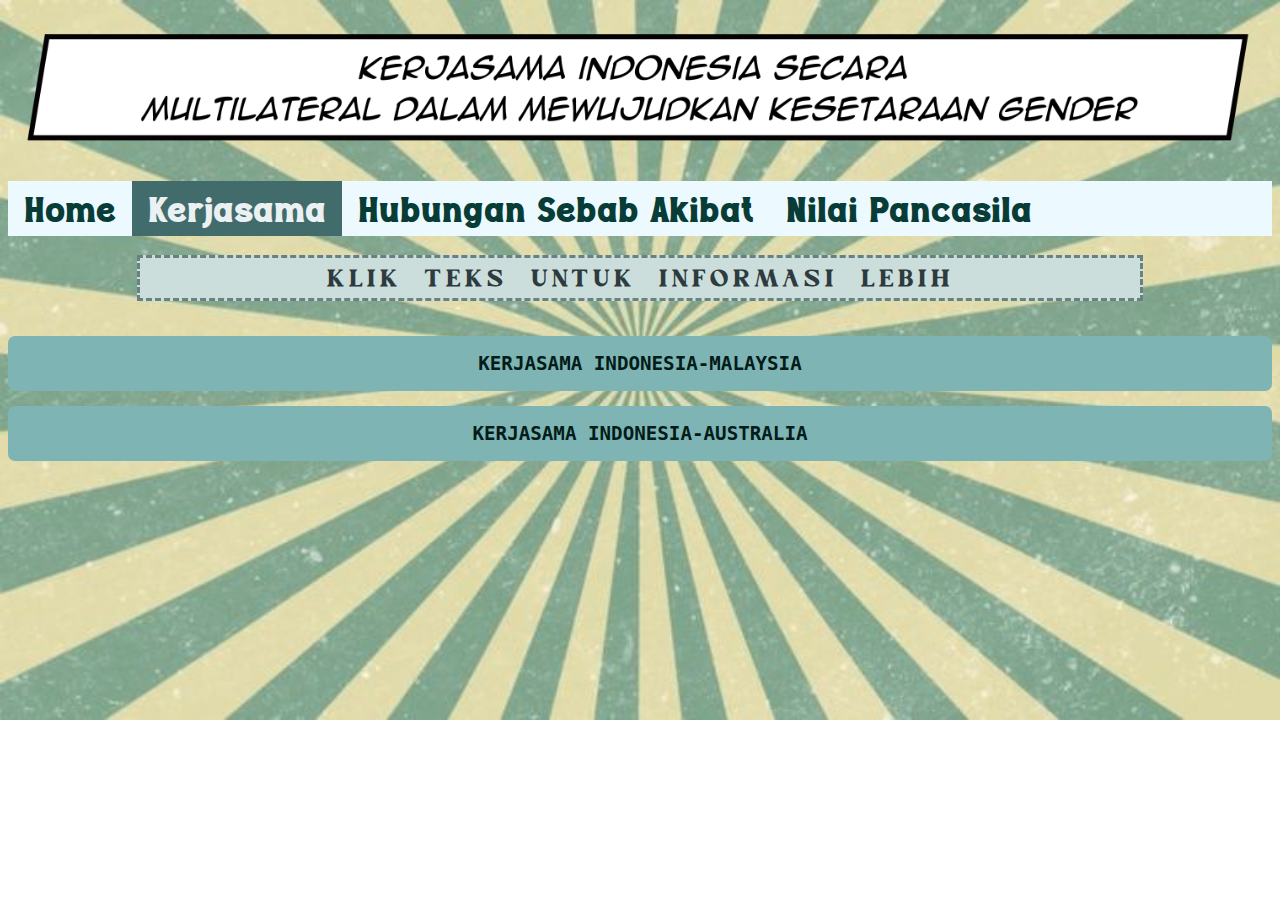
<file: kb.html>
<!DOCTYPE html>
<html>

<head>
    <title>Kerjasama Indonesia Secara Multilateral Dalam Mewujudkan Kesetaraan Gender</title>
    <link rel="stylesheet" href="kb.css">
    <center><img class="header" src="header (1).png"
            alt="Header Kerjasama Indonesia dalam Mewujudkan Kesetaraan Gender"></center>
    <ul>
        <li><a href="index.html">Home</a></li>
        <li class="kdropdown">
            <a class="kdropbtn active" href="">Kerjasama</a>
            <div class="kdropdown-content">
                <a href="kb.html">Kerjasama Bilateral</a>
                <a href="kr.html">Kerjasama Regional</a>
                <a href="km.html">Kerjasama Multilateral</a>
            </div>
        </li>
        <li><a class="ddropdown" href="dampak.html">Hubungan Sebab Akibat</a></li>
        <li><a class="ndropdown" href="nilai.html">Nilai Pancasila</a></li>
        <li><a class="sdropdown" href="saran.html">Kesimpulan dan Saran</a></li>
    </ul>
    <center>
        <h2 class="klik">KLIK TEKS UNTUK INFORMASI LEBIH</h2>
    </center>
</head>

<body>
    <div class="wrap-collapsible-malay">
        <input id="collapsible-malay" class="toggle" type="checkbox">
        <label for="collapsible-malay" class="lbl-toggle">Kerjasama Indonesia-Malaysia</label>
        <div class="collapsible-content-malay">
            <center>
                <div class="content-inner-malay">
                    <div class="ccachild">
                        <p>
                            Pada tanggal 5 Juli 2024 yang lalu, Kementerian Pemberdayaan Perempuan dan Perlindungan Anak
                            (Kemen PPPA) RI dan Kementerian Pembangunan Wanita, Kanak-Kanak dan Kesejahteraan Komuniti
                            (KPWK) Sarawak Malaysia melaksanakan pertemuan bilateral dalam upaya meningkatkan kualitas
                            hidup perempuan dan anak di kedua negara, terutama praktik-praktik baik dalam menangani isu
                            perempuan dan anak di kedua negara. Upaya yang telah dilakukan berkisar dari pembuatan dan
                            penetapan kebijakan, koordinasi antara dua negara, penyediaan layanan pengaduan kekerasan,
                            hingga pengelolaan data seputar gender dan anak.
                        </p>
                        <h2>Penetapan tiga indeks pengukur</h2>
                        <p>Dalam upaya perlindungan dan pemenuhan hak anak, telah ditetapkan tiga indeks pengukur,
                            yaitu: Indeks Pemenuhan Hak Anak (IPHA), Kota Layak Anak (KLA), dan Indeks Perlindungan
                            Khusus Anak (IPKA). Pemenuhan hak anak telah dipastikan kembali pada saat konsep Konvensi
                            Hak Anak (KHA) yang diadakan oleh pemerintah Indonesia. Hak-hak ini terdiri atas hak sipil
                            kebebasan, pemenuhan hak atas lingkungan keluarga dan pengasuhan alternatif, pemenuhan hak
                            dasar dan kesejahteraan, hingga hak pendidikan, pemanfaatan waktu luang dan kegiatan budaya.
                            Indikator tidak hanya tersedia di pusat, tetapi juga diturunkan ke tingkat provinsi dan
                            kabupaten/kota. </p>
                        <h2>Laporan kasus dan korban kekerasan terhadap anak mengalami peningkatan setiap tahunnya</h2>
                        <p>Setiap tahun, laporan kasus dan korban kekerasan kepada anak pada Informasi Online
                            Perlindungan Perempuan dan Anak (Simfoni PPA) dan layanan Sahabat Perempuan dan Anak (SAPA)
                            meningkat. Sebagai tindak lanjutnya, Kemen PPPA telah menyusun Strategi Nasional Penghapusan
                            Kekerasan terhadap Anak yang melibatkan 16 kementerian/lembaga. Selain itu, mereka juga
                            aktif mengadakan Survei Nasional Pengalaman Hidup Anak dan Remaja (SNPHAR) yang telah
                            dilakukan tiga kali sejak 2016, Adapun upaya lain melalui Survei Pengalaman Hidup Perempuan
                            Nasional (SPHPN) dan penyediaan layanan rujukan akhir bagi perempuan dan korban kekerasan
                            yang memerlukan koordinasi tingkat nasional, lintas provinsi dan internasional. Kemen PPPA
                            memastikan perlindungan hak perempuan pada korban kekerasan baik pada korban kekerasan
                            fisik, psikis, seksual, tindak pidana perdagangan orang (TPPO), perempuan difabel, lansia,
                            dan perlindungan bagi mereka yang berhadapan dengan bencana, serta konflik sosial.</p>
                        <h2>Program Desa Ramah Perempuan dan Peduli Anak (DRPPA)</h2>
                        <p>Beserta dengan program Mekaar yang bekerja sama dengan PT Permodalan Nasional Madani (PNM),
                            Kemen PPPA memberikan pelatihan kewirausahaan yang terfokus pada perempuan kelompok rentan
                            (orang lanjut usia, anak-anak, fakir miskin, wanita hamil, dan orang dengan disabilitas),
                            perempuan kepala keluarga, dan perempuan korban kekerasan. Selain itu, diadakan sosialisasi
                            dan edukasi tentang kesetaraan gender yang akan meningkatkan pemahaman mereka mengenai
                            hak-haknya. Dengan adanya pengembangan perempuan mulai dari tingkat desa, diharapkan dapat
                            berkontribusi dalam meningkatkan Indeks Pembangunan Gender (IPG) dan menurunkan Indeks
                            Ketimpangan Gender (IPG) di Indonesia.</p>
                    </div>
                    <div class="ccachild">
                        <img class="eas" src="indomalay.jpg" alt="">
                        <img class="eas" src="im2.jpg" alt="">
                        <img class="eas" src="im3.jpeg" alt="">
                    </div>
                </div>
            </center>
        </div>
    </div>
    <div class="wrap-collapsible-aus">
        <input id="collapsible-aus" class="toggle" type="checkbox">
        <label for="collapsible-aus" class="lbl-toggle">Kerjasama Indonesia-Australia</label>
        <div class="collapsible-content-aus">
            <center>
                <div class="content-inner-aus">
                    <div class="ccachild">
                        <h2>Forum Perempuan dalam Pemerintahan</h2>
                        <p>
                            Dalam rangka merayakan Hari Kartini, para pemimpin sektor publik dari Indonesia dan
                            Australia berkumpul di Jakarta untuk mempromosikan kepemimpinan perempuan dan kebijakan
                            inklusif di sektor publik pada Selasa, 23 April 2024. Pertemuan ini dinamakan Forum
                            Perempuan dalam Pemerintahan, yang diselenggarakan yang diselenggarakan oleh Kemitraan
                            Australia Indonesia untuk Pembangunan Ekonomi (Prospera), Australian Taxation Office dan
                            mitra Pemerintah Indonesia, untuk mendukung kolaborasi dan diskusi mengenai tantangan dan
                            tindakan bersama untuk membangun inklusivitas dan kesetaraan di sektor publik, termasuk
                            strategi, jaringan dan pendampingan. Forum Perempuan dalam Pemerintahan dibangun atas
                            kolaborasi berkelanjutan antara Indonesia dan Australia untuk meningkatkan pemberdayaan
                            ekonomi dan pertumbuhan ekonomi perempuan. Peserta forum terdiri dari perwakilan kementerian
                            pemerintah Indonesia, ombudsman, lembaga transportasi, asosiasi perempuan serta lembaga dan
                            departemen pemerintah Australia dan lainnya.
                        </p>
                        <h2>MAMPU</h2>
                        <p>MAMPU adalah bentuk kerjasama antara Pemerintah Australia (DFAT) dan Pemerintah Indonesia
                            (BAPPENAS) yang bertujuan meningkatkan akses perempuan miskin Indonesia terhadap layanan
                            penting dan program pemerintah, dan mendukung pencapaian target-target Tujuan Pembangunan
                            Berkelanjutan (TPB). MAMPU melibatkan perempuan yang terkucilkan dan dikesampingkan dengan
                            bekerja bersama organisasi masyarakat sipil, Mitra MAMPU, untuk memberdayakan perempuan dan
                            mempengaruhi kebijakan pemerintah di tingkat daerah dan nasional. MAMPU memperkuat kapasitas
                            Mitra, memperluas jaringan mereka dan menghubungkan mereka dengan pemangku kepentingan
                            strategis dan pembuat kebijakan. Mitra MAMPU memperjuangkan perubahan dengan mengembangkan
                            beberapa model dan pendekatan yang menjanjikan dalam lima area tematik, yaitu: meningkatkan
                            akses terhadap program-program perlindungan sosial pemerintah, meningkatkan kondisi kerja
                            dan menghapus diskriminasi di tempat kerja, meningkatkan kondisi migrasi tenaga kerja
                            perempuan ke luar negeri, meningkatkan status kesehatan dan gizi perempuan, dan mengurangi
                            kekerasan terhadap perempuan. </p>
                        <h2>INKLUSI</h2>
                        <p>Sebagai bagian dari rangkaian kegiatan kenegaraan di sela Sidang Commission on the Status of
                            Women (CSW) ke-67 di Markas Besar Perserikatan Bangsa-Bangsa (PBB) di New York, Amerika
                            Serikat, perwakilan negara Indonesia dan Australia melaksanakan pertemuan bilateral.
                            Pertemuan kali tersebut tidak hanya sebatas program saja, tetapi juga sebagai tindak lanjut
                            dari input yang diberikan oleh Australia pada G20 MCWE 2022, yaitu persetujuan dan
                            penyampaian komitmen negara-negara yang tergabung di G20 terhadap pemberdayaan perempuan dan
                            kesetaraan gender. Pada 2022 hingga 2028, program kemitraan Australia dan Indonesia
                            dijalankan melalui program INKLUSI, yang diupayakan untuk berkontribusi pada tujuan
                            pembangunan yang lebih luas, yaitu: tidak ada satupun yang tertinggal dalam pembangunan dan
                            lebih banyak kelompok marjinal yang berpartisipasi dan mendapat manfaat dari pembangunan di
                            bidang sosial budaya, ekonomi, dan politik di Indonesia.</p>
                    </div>
                    <div class="ccachild">
                        <img class="eas" src="indoaus.jpg" alt="">
                        <img class="eas" src="aus1.jpg" alt="">
                        <img class="eas" src="aus2.webp" alt="">
                    </div>
                </div>
            </center>
        </div>
    </div>
</body>
</file>
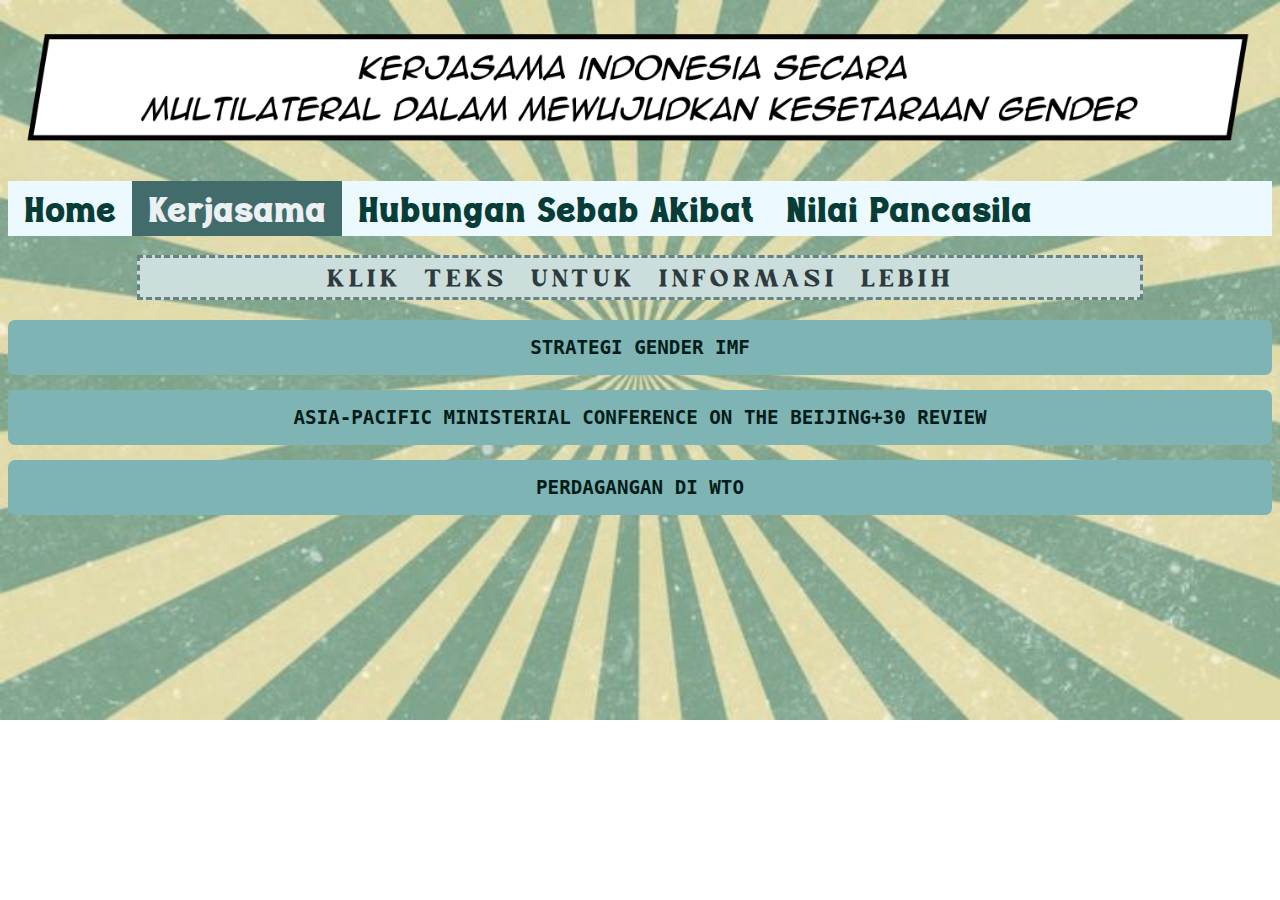
<file: km.html>
<!DOCTYPE html>
<html>

<head>
    <title>Kerjasama Indonesia Secara Multilateral Dalam Mewujudkan Kesetaraan Gender</title>
    <link rel="stylesheet" href="km.css">
    <center><img class="header" src="header (1).png"
            alt="Header Kerjasama Indonesia dalam Mewujudkan Kesetaraan Gender"></center>
    <ul>
        <li><a href="index.html">Home</a></li>
        <li class="kdropdown">
            <a class="kdropbtn active" href="">Kerjasama</a>
            <div class="kdropdown-content">
                <a href="kb.html">Kerjasama Bilateral</a>
                <a href="kr.html">Kerjasama Regional</a>
                <a href="km.html">Kerjasama Multilateral</a>
            </div>
        </li>
        <li><a class="ddropdown" href="dampak.html">Hubungan Sebab Akibat</a></li>
        <li><a class="ndropdown" href="nilai.html">Nilai Pancasila</a></li>
        <li><a class="sdropdown" href="saran.html">Kesimpulan dan Saran</a></li>
    </ul>
    <center>
        <h2 class="klik">KLIK TEKS UNTUK INFORMASI LEBIH</h2>
    </center>
</head>

<body>
    <div class="wrap-collapsible-imf">
        <input id="collapsible-imf" class="toggle" type="checkbox">
        <label for="collapsible-imf" class="lbl-toggle">Strategi Gender IMF</label>
        <div class="collapsible-content-imf">
            <center>
                <div class="content-inner-imf">
                    <div class="ccachild">
                        <p>Pada hari Jumat, 22 Juli 2022, International Monetary Fund (IMF) menerapkan sejumlah
                            kebijakan baru untuk lebih mempertimbangkan sisi gender dalam tugas-tugasnya, ucap direktur
                            pelaksana IMF, Kristalina Georgieva. Strategi Gender pertama IMF bertujuan untuk
                            mengintegrasikan gender ke dalam kegiatan inti IMF. Organisasi tersebut akan langsung
                            mengimplementasikan strategi tersebut, salah satunya yaitu peningkatan akses ke data
                            terpilah berdasarkan gender, serta menyiapkan kerangka kerja yang kuat untuk memastikan
                            bahwa kritis dan isu-isu gender ikut serta dalam tugas negara IMF. Georgieva menambahkan
                            bahwa “kebijakan makroekonomi, struktural dan keuangan yang dirancang dengan baik dapat
                            mendukung hasil yang efisien dan inklusif serta memberi manfaat yang adil bagi perempuan,
                            anak perempuan dan masyarakat pada umumnya.”</p>
                    </div>
                    <div class="ccachild">
                        <img class="imf" src="imf.jpeg" alt="">
                    </div>
                </div>
            </center>
        </div>
    </div>
    <div class="wrap-collapsible-un">
        <input id="collapsible-un" class="toggle" type="checkbox">
        <label for="collapsible-un" class="lbl-toggle">Asia-Pacific Ministerial Conference on the Beijing+30 Review
        </label>
        <div class="collapsible-content-un">
            <center>
                <div class="content-inner-un">
                    <div class="ccachild">
                        <p>Konferensi TIngkat Menteri Asia Pasifik tentang Tinjauan Beijing+30 diselenggarakan pada 19
                            hingga 21 November 2024 di Pusat Konferensi PBB di Bangkok, Thailand. Konferensi ini
                            diadakan oleh Komisi Sosial Ekonomi Perserikatan Bangsa-Bangsa di Asia dan Pasifik (UN
                            ESCAP) dan Badan Perserikatan Bangsa-Bangsa untuk Kesetaraan Gender dan Pemberdayaan
                            Perempuan (UN Women) menjelang peringatan 30 tahun Deklarasi dan Platform Aksi Beijing tahun
                            depan. Pada pertemuan ini, Sekretaris Eksekutif ESCAP Armida Salsiah Alisjahbana
                            menyampaikan bahwa UN harus memastikan perempuan memiliki alat, serta mendapat pelatihan dan
                            sumber daya untuk memimpin di bidang kesetaraan gender, sehingga perempuan tidak hanya
                            berpartisipasi, tetapi juga mendorong solusi untuk masa depan. Selain itu, ESCAP dan UN
                            Women juga menerbitkan laporan baru berjudul Charting New Paths for Gender Equality and
                            Empowerment: Asia‑Pacific Regional Report on Beijing+30 Review yang menyoroti tantangan,
                            solusi, dan strategi ke depan di bawah 6 area tematik, yaitu pengurangan kemiskinan dan
                            pengembangan sumber daya manusia; kesejahteraan dan pekerjaan layak; bebas dari kekerasan
                            berbasis gender; partisipasi yang bermakna dan tata kelola yang responsif gender; masyarakat
                            yang damai dan adil; serta kesetaraan gender dan lingkungan.</p>
                    </div>
                    <div class="ccachild">
                        <img class="un" src="un.jpg" alt="">
                    </div>
                </div>
            </center>
        </div>
    </div>
    <div class="wrap-collapsible-wto">
        <input id="collapsible-wto" class="toggle" type="checkbox">
        <label for="collapsible-wto" class="lbl-toggle">Perdagangan di WTO</label>
        <div class="collapsible-content-wto">
            <center>
                <div class="content-inner-wto">
                    <div class="ccachild">
                        <p>Pada pembukaan Perjanjian Marrakesh yang membentuk World Trade Organization (WTO),
                            pembangunan berkelanjutan merupakan tujuan utama Organisasi tersebut. Perdagangan dari WTO
                            telah membantu mengangkat jutaan orang keluar dari kemiskinan. Perdagangan menciptakan
                            kesempatan kerja bagi perempuan dan meningkatkan partisipasi perempuan dalam perekonomian.
                            Ketika perempuan memiliki penghasilan sendiri, itu tidak hanya meningkatkan standar hidup
                            perempuan, tetapi juga status dan penempatan mereka dalam keluarga meningkat. Perempuan
                            menginvestasikan sebagian besar pendapatan mereka (sekitar 90% - Bank Dunia) kembali ke
                            keluarga mereka (terutama untuk pendidikan dan kesehatan) dan di masyarakat mereka. Oleh
                            karena itu, meningkatkan kekuatan ekonomi perempuan meningkatkan standar hidup untuk semua
                            orang dan akibatnya mengurangi kemiskinan. Dalam jangka panjang, hal ini mengarah pada
                            perubahan dalam sikap sosial dan peningkatan hak-hak perempuan.</p>
                    </div>
                    <div class="ccachild">
                        <img class="wto" src="wto.jpg" alt="">
                    </div>
                </div>
            </center>
        </div>
    </div>
</body>
</file>
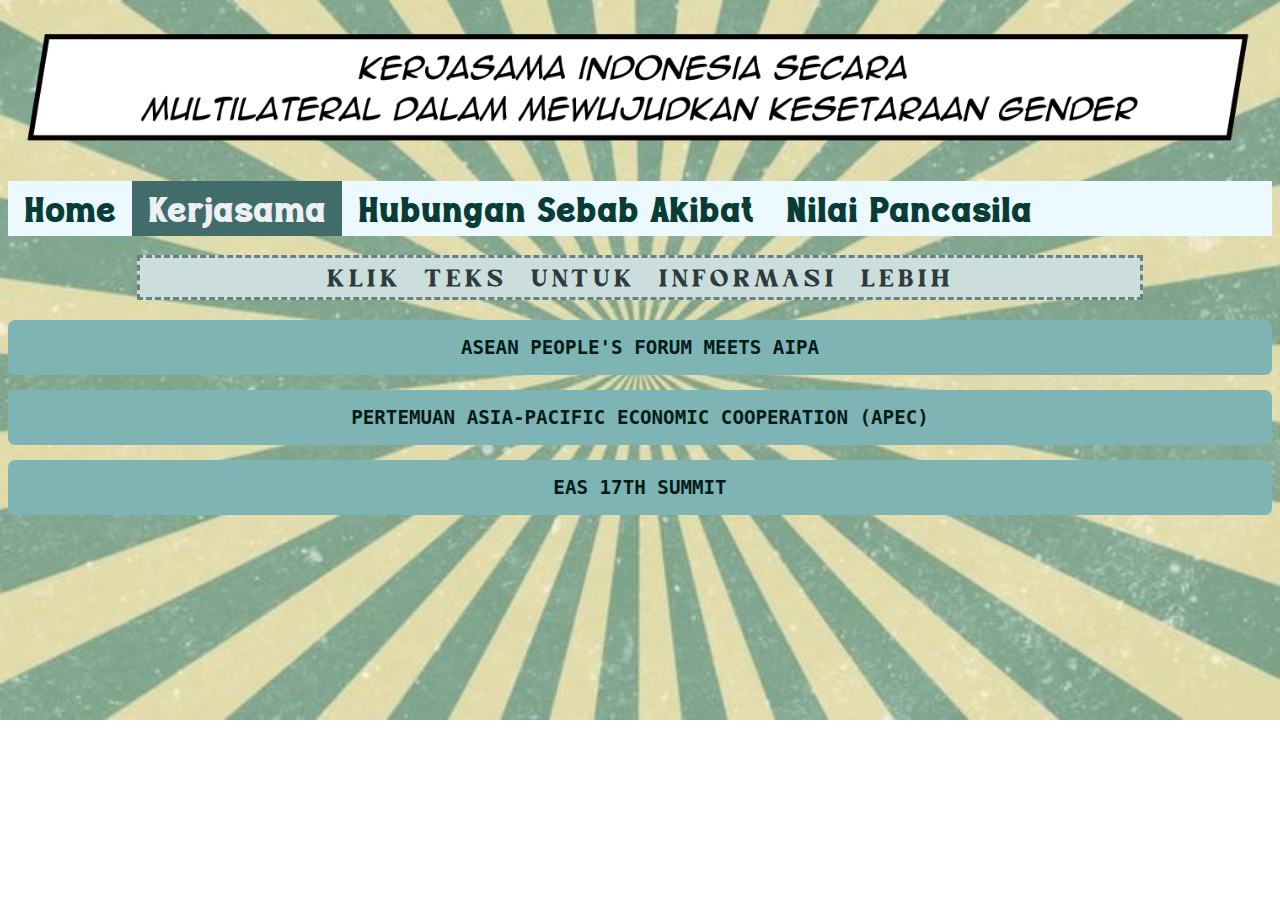
<file: kr.html>
<!DOCTYPE html>
<html>

<head>
    <title>Kerjasama Indonesia Secara Multilateral Dalam Mewujudkan Kesetaraan Gender</title>
    <link rel="stylesheet" href="kr.css">
    <center><img class="header" src="header (1).png"
            alt="Header Kerjasama Indonesia dalam Mewujudkan Kesetaraan Gender"></center>
    <ul>
        <li><a href="index.html">Home</a></li>
        <li class="kdropdown">
            <a class="kdropbtn active" href="">Kerjasama</a>
            <div class="kdropdown-content">
                <a href="kb.html">Kerjasama Bilateral</a>
                <a href="kr.html">Kerjasama Regional</a>
                <a href="km.html">Kerjasama Multilateral</a>
            </div>
        </li>
        <li><a class="ddropdown" href="dampak.html">Hubungan Sebab Akibat</a></li>
        <li><a class="ndropdown" href="nilai.html">Nilai Pancasila</a></li>
        <li><a class="sdropdown" href="saran.html">Kesimpulan dan Saran</a></li>
    </ul>
    <center>
        <h2 class="klik">KLIK TEKS UNTUK INFORMASI LEBIH</h2>
    </center>
</head>

<body>
    <div class="wrap-collapsible-asean">
        <input id="collapsible-asean" class="toggle" type="checkbox">
        <label for="collapsible-asean" class="lbl-toggle">ASEAN People'S Forum Meets AIPA</label>
        <div class="collapsible-content-asean">
            <center>
                <div class="content-inner-asean">
                    <div class="ccachild">
                        <p>
                            ASEAN People’s Forum Meets AIPA diselenggarakan pada tanggal 25 April 2015 di Kuala Lumpur,
                            Malaysia. Pertemuan ini dihadiri oleh sekitar 20 orang dari Parlemen Anggota AIPA dan
                            Lembaga
                            Swadaya Masyarakat (LSM) di negara-negara ASEAN. Tujuan dari pertemuan ini adalah mendalami
                            dan
                            membahas pengaruh integrasi ASEAN terhadap masyarakat marjinal, khususnya kaum perempuan,
                            dan
                            memastikan jaminan terhadap hak-hak perempuan, terutama dalam komunitas ASEAN. Selain dua
                            sesi
                            panel
                            diskusi yang diadakan, adapun sesi sesi Country Presentation dimana perwakilan LSM
                            menyampaikan
                            presentasi mengenai isu-isu utama tentang wanita yang memiliki pengaruh di tingkat nasional.
                            Dalam
                            presentasi tersebut disampaikan pula peran masyarakat sipil, anggota parlemen, dan
                            pemerintah
                            untuk
                            berkolaborasi guna lebih mempromosikan dan mendukung hak-hak perempuan dan kesetaraan gender
                            di
                            semua negara ASEAN. Menanggapi Country Presentation, Indonesia menyampaikan
                            pandangan-pandangannya
                            tersangkut hal tersebut. Dalam bidang politik, anggota-anggota parlemen dan organisasi
                            masyarakat
                            sipil wajib bekerjasama dalam upaya pemberdayaan perempuan serta diperlukannya jaringan
                            antar
                            organisasi perempuan untuk mendukung perempuan dalam partisipasi politik.
                        </p>
                    </div>
                    <div class="ccachild"><img class="asean" src="apf.jpg" alt=""></div>
                </div>
            </center>
        </div>
    </div>
    <div class="wrap-collapsible-apec">
        <input id="collapsible-apec" class="toggle" type="checkbox">
        <label for="collapsible-apec" class="lbl-toggle">Pertemuan Asia-Pacific Economic Cooperation (APEC)</label>
        <div class="collapsible-content-apec">
            <center>
                <div class="content-inner-apec">
                    <div class="ccachild">
                        <p>
                            Pada Jumat, 17 Mei 2024, diadakan pertemuan APEC yang dihadiri oleh menteri perdagangan
                            Zulkifli
                            Hasan. Dalam pertemuan tersebut, Zulhas menyampaikan peran perempuan sangat dibutuhkan untuk
                            memajukan perdagangan internasional. Zulhas yakin bahwa forum APEC dapat membuka peluang
                            partisipasi perempuan dalam perdagangan internasional. Para menteri perdagangan dan menteri
                            urusan perempuan yang hadir di APEC berpandangan sama, yaitu bahwa peran perempuan dapat
                            memberikan kontribusi tinggi bagi kemajuan perekonomian global. Kerjasama APEC yang
                            menghasilkan
                            keputusan-keputusan yang bersifat sukarela dan tidak mengikat, tetapi memiliki kekuatan yang
                            bersifat politis, membuktikan bahwa diskusi ini membuka peluang bagi tersedianya sebuah
                            platform
                            bagi perempuan di masa depan.
                        </p>
                    </div>
                    <div class="ccachild"><img class="apec" src="apec.webp" alt=""></div>
                </div>
            </center>
        </div>
    </div>
    <div class="wrap-collapsible-eas">
        <input id="collapsible-eas" class="toggle" type="checkbox">
        <label for="collapsible-eas" class="lbl-toggle">EAS 17th Summit</label>
        <div class="collapsible-content-eas">
            <center>
                <div class="content-inner-eas">
                    <div class="ccachild">
                        <p>
                            Pada EAS 17th Summit 2022 di Kamboja, poin pertama dalam Chairman’s Statement adalah
                            memajukan pemberdayaan ekonomi perempuan. Terdapat 7 poin utama dalam mendeskripsikan fokus
                            terhadap peran perempuan, antara lain: EAS menyadari bahwa inklusivitas peran perempuan
                            dibutuhkan di sektor ekonomi dan perdagangan untuk membantu pemulihan pasca-pandemi;
                            mendukung UMKM sebagai salah satu wadah bagi perempuan, mendorong partisipasi perempuan
                            transisi dari informal ke bidang formal, mendukung dengan layanan umum dan infrastruktur
                            yang memadai serta proteksi sosial untuk perempuan yang bekerja secara domestik; mendukung
                            peran seluruh perempuan dalam memperkuat ketahanan dan mengembangkan solusi kreatif dan
                            inklusif secara sosial, adil, dan aman; mempromosikan akses inklusif dan adil ke modal
                            keuangan, teknologi, dan manajemen kewirausahaan; dan mendorong konektivitas, jaringan,
                            sponsor, dan program pendampingan yang mendukung kewirausahaan perempuan. Pada 17th Summit
                            EAS, EAS mendorong partisipasi aktif dan kesempatan untuk perempuan dalam kebangkitan
                            ekonomi, khususnya setelah pandemi Covid-19 dan mendorong proteksi hukum dan sosial atas
                            partisipasi tersebut.
                        </p>
                    </div>
                    <div class="ccachild"><img class="eas" src="eas.jpg" alt=""></div>
                </div>
            </center>
        </div>
    </div>
</body>

</html>
</file>
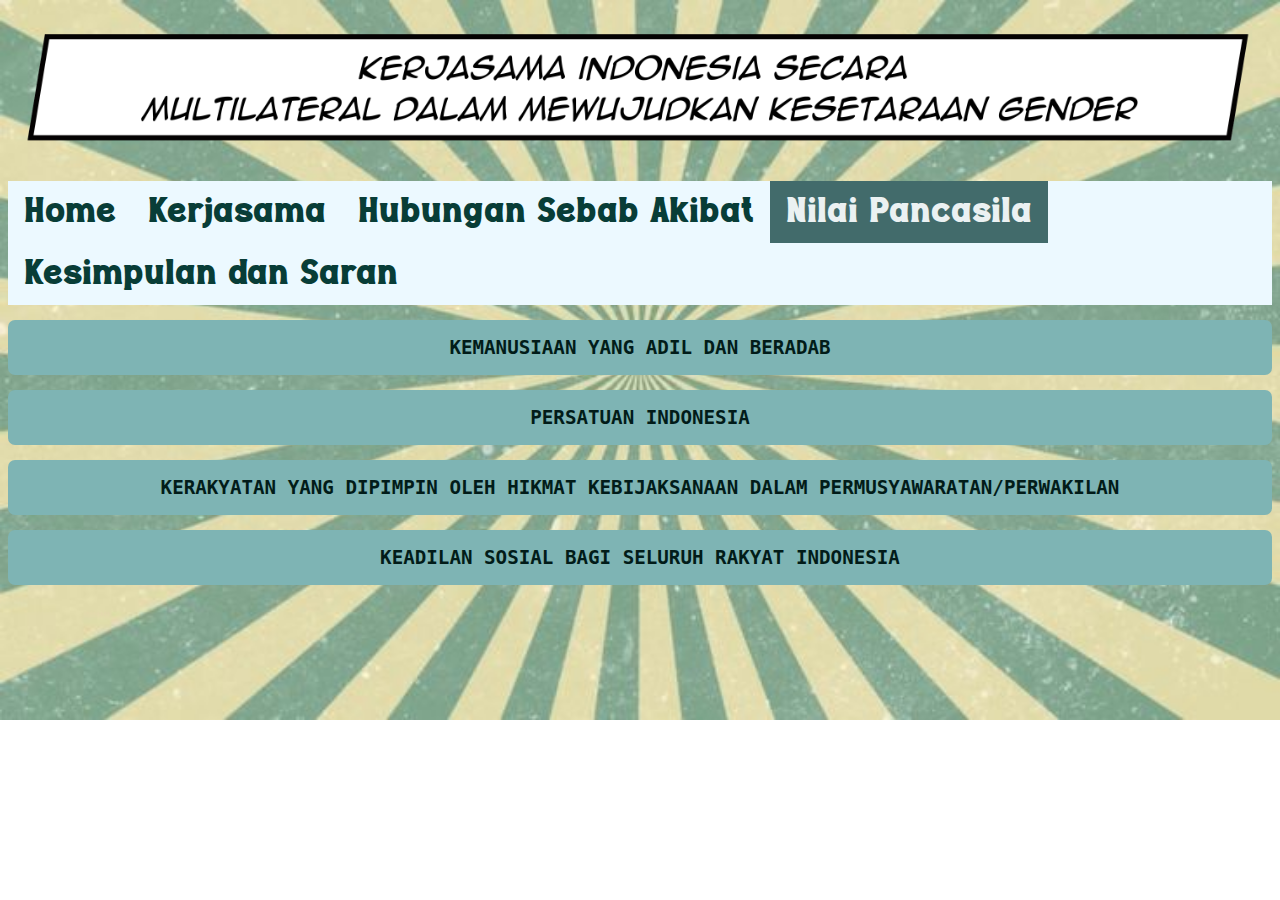
<file: nilai.html>
<!DOCTYPE html>
<html>

<head>
    <title>Kerjasama Indonesia Secara Multilateral Dalam Mewujudkan Kesetaraan Gender</title>
    <link rel="stylesheet" href="nilai.css">
    <img class="header" src="header (1).png" alt="Header Kerjasama Indonesia dalam Mewujudkan Kesetaraan Gender">
    <ul>
        <li><a href="index.html">Home</a></li>
        <li class="kdropdown">
            <a class="kdropbtn" href="">Kerjasama</a>
            <div class="kdropdown-content">
                <a href="kb.html">Kerjasama Bilateral</a>
                <a href="kr.html">Kerjasama Regional</a>
                <a href="km.html">Kerjasama Multilateral</a>
            </div>
        </li>
        <li><a class="ddropdown" href="dampak.html">Hubungan Sebab Akibat</a></li>
        <li><a class="active" href="nilai.html">Nilai Pancasila</a></li>
        <li><a class="sdropdown" href="saran.html">Kesimpulan dan Saran</a></li>
    </ul>
</head>

<body>
    <div class="wrap-collapsible-dua">
        <input id="collapsible-dua" class="toggle" type="checkbox">
        <label for="collapsible-dua" class="lbl-toggle">Kemanusiaan yang adil dan beradab</label>
        <div class="collapsible-content-dua">
            <center>
                <div class="content-inner-dua">
                    <div class="ccachild">
                        <p>
                            Pemenuhan SDGs, terutama kesetaraan gender diantara yang lainnya, mewujudkan sifat
                            kemanusiaan yang dijunjung tinggi dalam sila kedua Pancasila. Perwujudan kesetaraan gender
                            menunjukkan bahwa semua manusia berhak mendapat kesempatan untuk memenuhi haknya
                            masing-masing dan bahwa semua manusia memiliki martabat dan peringkat yang sama sebagai
                            manusia, tidak ada yang lebih tinggi, maupun lebih rendah. Terwujudnya kesetaraan gender
                            akan mengurangi kekerasan dan kebencian terhadap gender satu atau yang lain, terlebih
                            terhadap para wanita. Suatu hal yang membuktikan bahwa masih ada sifat manusiawi di dunia
                            ini. Terwujudnya kesetaraan gender juga akan menyebarkan benih-benih cinta dan belas kasih
                            di masyarakat, terutama terhadap kaum perempuan yang telah lama menjadi masyarakat marjinal.
                        </p>
                    </div>
                    <div class="ccachild">
                        <img class="dua" src="dua.png" alt="">
                    </div>
                </div>
            </center>
        </div>
    </div>
    <div class="wrap-collapsible-tiga">
        <input id="collapsible-tiga" class="toggle" type="checkbox">
        <label for="collapsible-tiga" class="lbl-toggle">Persatuan Indonesia</label>
        <div class="collapsible-content-tiga">
            <center>
                <div class="content-inner-tiga">
                    <div class="ccachild">
                        <p>
                            Kerjasama antarnegara tidak hanya mewujudkan persatuan di negara Indonesia saja, tetapi juga
                            dalam bidang internasional, sesuai dengan sila ketiga Pancasila. Ketika ada sebuah tujuan
                            yang harus dicapai (SDGs), perkumpulan dari negara-negara yang bekerjasama akan mewujudkan
                            suatu persatuan dan kesatuan yang sangat diperlukan di dunia ini. Tidak hanya itu, persatuan
                            juga akan menciptakan lingkungan yang lebih damai dan kehidupan sosial politis yang lebih
                            beradab pula.
                        </p>
                    </div>
                    <div class="ccachild">
                        <img class="tiga" src="tiga.png" alt="">
                    </div>
                </div>
            </center>
        </div>
    </div>
    <div class="wrap-collapsible-empat">
        <input id="collapsible-empat" class="toggle" type="checkbox">
        <label for="collapsible-empat" class="lbl-toggle">Kerakyatan yang dipimpin oleh hikmat kebijaksanaan dalam
            permusyawaratan/perwakilan</label>
        <div class="collapsible-content-empat">
            <center>
                <div class="content-inner-empat">
                    <div class="ccachild">
                        <p>
                            Perundingan yang terjadi ketika negara-negara berkumpul demi mewujudkan SDGs merupakan
                            perwujudan dari sila keempat Pancasila. Perwakilan dari tiap negara akan berdiskusi dan
                            bermusyawarah bersama, hingga mencapai sebuah persetujuan yang disetujui oleh semua belah
                            pihak. Implementasi musyawarah yang telah menjadi karakteristik Indonesia sejak lama dapat
                            mendukung pikiran yang terbuka dan sifat menghargai opini dari semua belah pihak. Dua sifat
                            ini tidak hanya berguna ketika musyawarah saja, melainkan pada kehidupan sehari-hari,
                            terutama kehidupan berpolitik. Apabila kedua sifat ini sungguh diwujudkan dalam masyarakat,
                            maka akan terciptakan masyarakat yang jauh lebih ramah dan berpikiran terbuka.
                        </p>
                    </div>
                    <div class="ccachild">
                        <img class="empat" src="empat.png" alt="">
                    </div>
                </div>
            </center>
        </div>
    </div>
    <div class="wrap-collapsible-lima">
        <input id="collapsible-lima" class="toggle" type="checkbox">
        <label for="collapsible-lima" class="lbl-toggle">Keadilan sosial bagi seluruh rakyat Indonesia</label>
        <div class="collapsible-content-lima">
            <center>
                <div class="content-inner-lima">
                    <div class="ccachild">
                        <p>
                            Kesetaraan gender ialah salah satu bentuk utama dari keadilan sosial, yaitu keadilan antara
                            gender-gender yang ada, tanpa adanya satu yang lebih ditinggikan atau sebaliknya. Ketika
                            SDGs kesetaraan gender diwujudkan, maka itu akan membantu mengarah ke sebuah dunia dimana
                            keadilan sosial 100% diwujudkan dan tidak ada kaum yang dikucilkan. Selain itu, kerjasama
                            antarnegara memastikan bahwa pemenuhan suatu tujuan tidak hanya dirasakan oleh satu negara
                            saja, melainkan semua negara yang membutuhkannya. Hal tersebut juga dapat mengarah ke
                            keadilan sosial secara global.
                        </p>
                    </div>
                    <div class="ccachild">
                        <img class="lima" src="lima.webp" alt="">
                    </div>
                </div>
            </center>
        </div>
    </div>
</body>
</file>
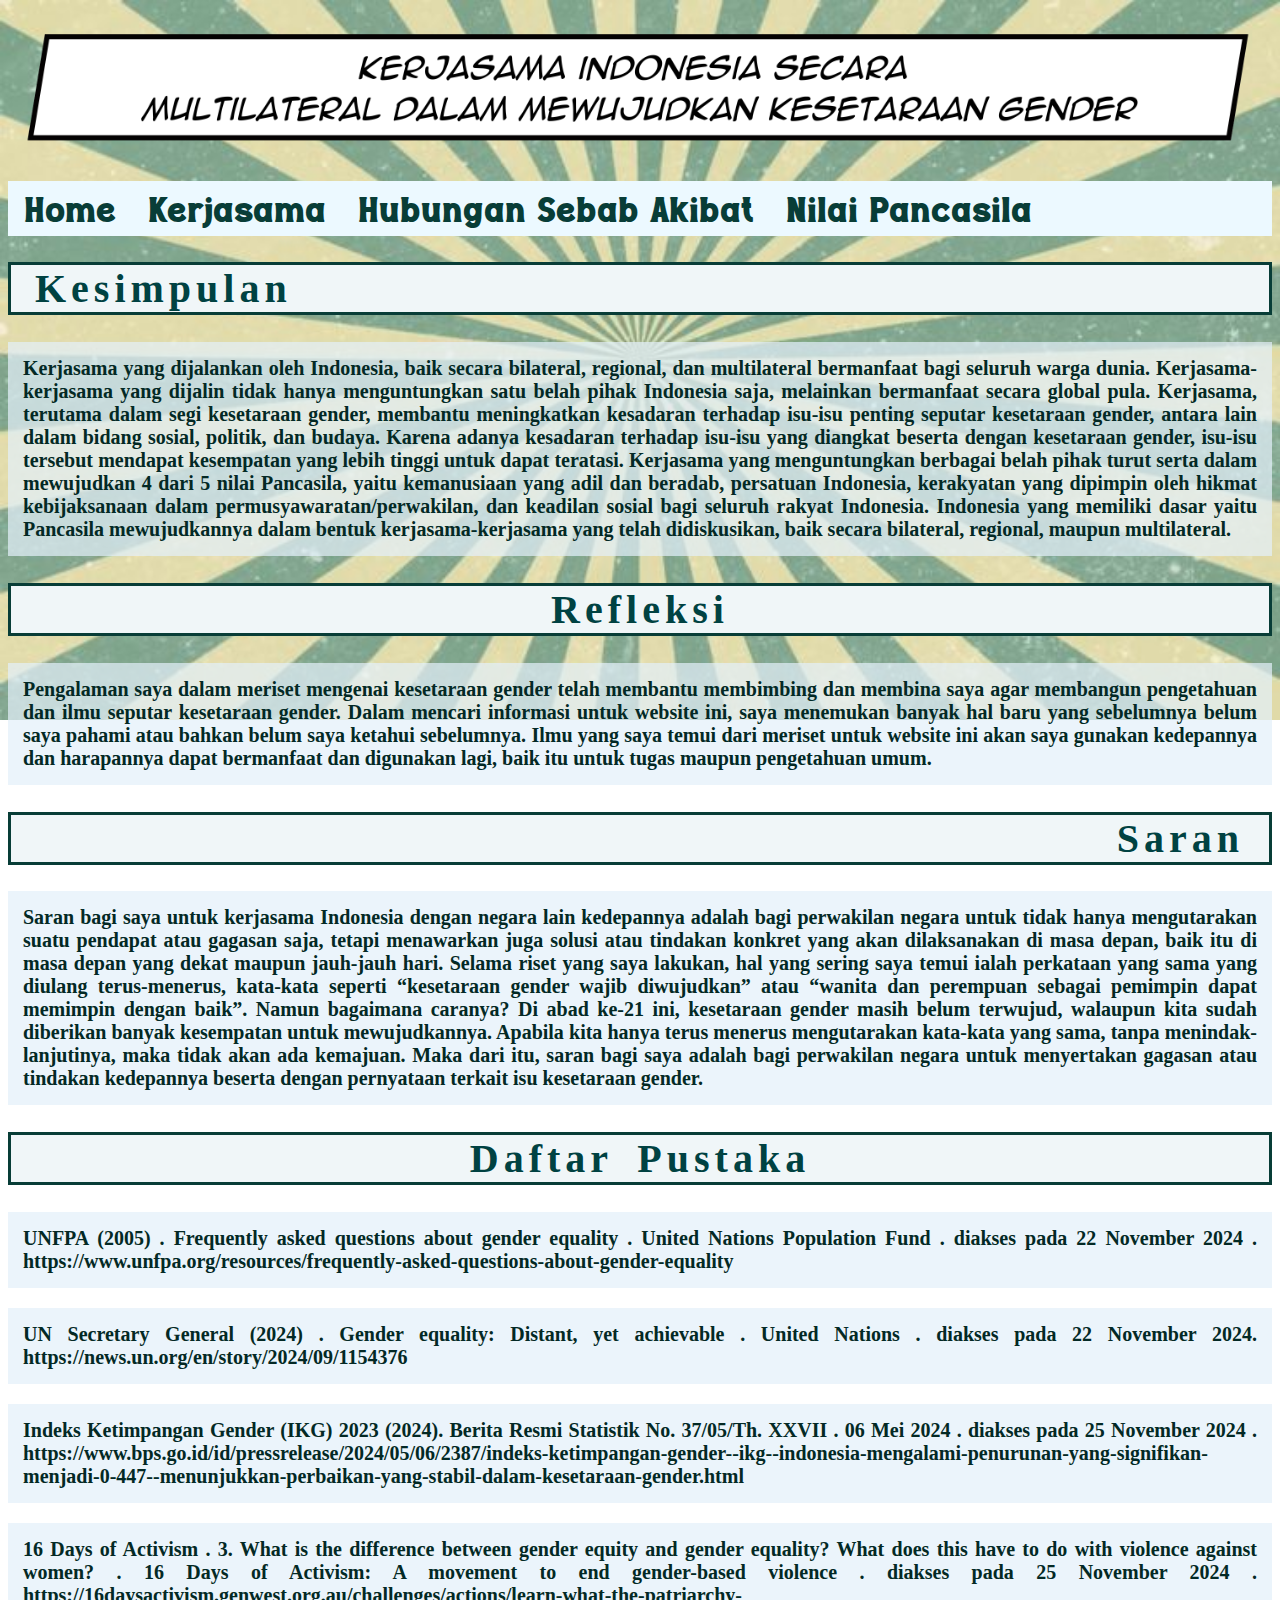
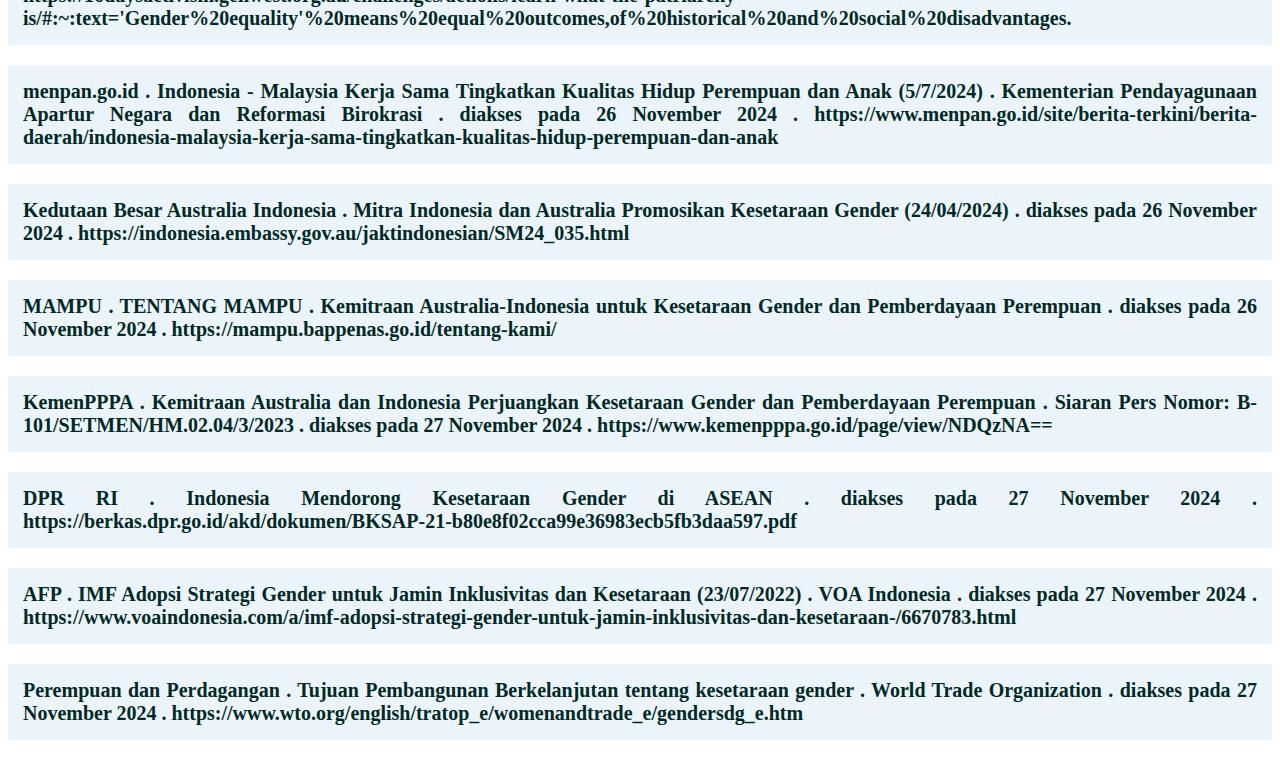
<file: saran.html>
<!DOCTYPE html>
<html>

<head>
    <title>Kerjasama Indonesia Secara Multilateral Dalam Mewujudkan Kesetaraan Gender</title>
    <link rel="stylesheet" href="saran.css">
    <img class="header" src="header (1).png" alt="Header Kerjasama Indonesia dalam Mewujudkan Kesetaraan Gender">
    <ul>
        <li><a href="index.html">Home</a></li>
        <li class="kdropdown">
            <a class="kdropbtn" href="">Kerjasama</a>
            <div class="kdropdown-content">
                <a href="kb.html">Kerjasama Bilateral</a>
                <a href="kr.html">Kerjasama Regional</a>
                <a href="km.html">Kerjasama Multilateral</a>
            </div>
        </li>
        <li><a class="ddropdown" href="dampak.html">Hubungan Sebab Akibat</a></li>
        <li><a class="ndropdown" href="nilai.html">Nilai Pancasila</a></li>
        <li><a class="active" href="saran.html">Kesimpulan dan Saran</a></li>
    </ul>
</head>

<body>
    <h1 class="k">Kesimpulan</h1>
    <p>Kerjasama yang dijalankan oleh Indonesia, baik secara bilateral, regional, dan multilateral bermanfaat bagi
        seluruh warga dunia. Kerjasama-kerjasama yang dijalin tidak hanya menguntungkan satu belah pihak Indonesia saja,
        melainkan bermanfaat secara global pula. Kerjasama, terutama dalam segi kesetaraan gender, membantu meningkatkan
        kesadaran terhadap isu-isu penting seputar kesetaraan gender, antara lain dalam bidang sosial, politik, dan
        budaya. Karena adanya kesadaran terhadap isu-isu yang diangkat beserta dengan kesetaraan gender, isu-isu
        tersebut mendapat kesempatan yang lebih tinggi untuk dapat teratasi. Kerjasama yang menguntungkan berbagai belah
        pihak turut serta dalam mewujudkan 4 dari 5 nilai Pancasila, yaitu kemanusiaan yang adil dan beradab, persatuan
        Indonesia, kerakyatan yang dipimpin oleh hikmat kebijaksanaan dalam permusyawaratan/perwakilan, dan keadilan
        sosial bagi seluruh rakyat Indonesia. Indonesia yang memiliki dasar yaitu Pancasila mewujudkannya dalam bentuk
        kerjasama-kerjasama yang telah didiskusikan, baik secara bilateral, regional, maupun multilateral.</p>
    <h1 class="r">Refleksi</h1>
    <p>Pengalaman saya dalam meriset mengenai kesetaraan gender telah membantu membimbing dan membina saya agar
        membangun pengetahuan dan ilmu seputar kesetaraan gender. Dalam mencari informasi untuk website ini, saya
        menemukan banyak hal baru yang sebelumnya belum saya pahami atau bahkan belum saya ketahui sebelumnya. Ilmu yang
        saya temui dari meriset untuk website ini akan saya gunakan kedepannya dan harapannya dapat bermanfaat dan
        digunakan lagi, baik itu untuk tugas maupun pengetahuan umum.</p>
    <h1 class="s">Saran</h1>
    <p>Saran bagi saya untuk kerjasama Indonesia dengan negara lain kedepannya adalah bagi perwakilan negara untuk tidak
        hanya mengutarakan suatu pendapat atau gagasan saja, tetapi menawarkan juga solusi atau tindakan konkret yang
        akan dilaksanakan di masa depan, baik itu di masa depan yang dekat maupun jauh-jauh hari. Selama riset yang saya
        lakukan, hal yang sering saya temui ialah perkataan yang sama yang diulang terus-menerus, kata-kata seperti
        “kesetaraan gender wajib diwujudkan” atau “wanita dan perempuan sebagai pemimpin dapat memimpin dengan baik”.
        Namun bagaimana caranya? Di abad ke-21 ini, kesetaraan gender masih belum terwujud, walaupun kita sudah
        diberikan banyak kesempatan untuk mewujudkannya. Apabila kita hanya terus menerus mengutarakan kata-kata yang
        sama, tanpa menindak-lanjutinya, maka tidak akan ada kemajuan. Maka dari itu, saran bagi saya adalah bagi
        perwakilan negara untuk menyertakan gagasan atau tindakan kedepannya beserta dengan pernyataan terkait isu
        kesetaraan gender. </p>
    <h1 class="d">Daftar Pustaka</h1>
    <p>UNFPA (2005) . Frequently asked questions about gender equality . United Nations Population Fund . diakses pada
        22 November 2024 . https://www.unfpa.org/resources/frequently-asked-questions-about-gender-equality</p>
    <p>UN Secretary General (2024) . Gender equality: Distant, yet achievable . United Nations . diakses pada 22
        November 2024. https://news.un.org/en/story/2024/09/1154376
    </p>
    <p>Indeks Ketimpangan Gender (IKG) 2023 (2024). Berita Resmi Statistik No. 37/05/Th. XXVII . 06 Mei 2024 . diakses
        pada 25 November 2024 .
        https://www.bps.go.id/id/pressrelease/2024/05/06/2387/indeks-ketimpangan-gender--ikg--indonesia-mengalami-penurunan-yang-signifikan-menjadi-0-447--menunjukkan-perbaikan-yang-stabil-dalam-kesetaraan-gender.html
    </p>
    <p>16 Days of Activism . 3. What is the difference between gender equity and gender equality? What does this have to
        do with violence against women? . 16 Days of Activism: A movement to end gender-based violence . diakses pada 25
        November 2024 .
        https://16daysactivism.genwest.org.au/challenges/actions/learn-what-the-patriarchy-is/#:~:text='Gender%20equality'%20means%20equal%20outcomes,of%20historical%20and%20social%20disadvantages.
    </p>
    <p>menpan.go.id . Indonesia - Malaysia Kerja Sama Tingkatkan Kualitas Hidup Perempuan dan Anak (5/7/2024) .
        Kementerian Pendayagunaan Apartur Negara dan Reformasi Birokrasi . diakses pada 26 November 2024 .
        https://www.menpan.go.id/site/berita-terkini/berita-daerah/indonesia-malaysia-kerja-sama-tingkatkan-kualitas-hidup-perempuan-dan-anak
    </p>
    <p>Kedutaan Besar Australia Indonesia . Mitra Indonesia dan Australia Promosikan Kesetaraan Gender (24/04/2024) .
        diakses pada 26 November 2024 . https://indonesia.embassy.gov.au/jaktindonesian/SM24_035.html</p>
    <p>MAMPU . TENTANG MAMPU . Kemitraan Australia-Indonesia untuk Kesetaraan Gender dan Pemberdayaan Perempuan .
        diakses pada 26 November 2024 . https://mampu.bappenas.go.id/tentang-kami/</p>
    <p>KemenPPPA . Kemitraan Australia dan Indonesia Perjuangkan Kesetaraan Gender dan Pemberdayaan Perempuan . Siaran
        Pers Nomor: B-101/SETMEN/HM.02.04/3/2023 . diakses pada 27 November 2024 .
        https://www.kemenpppa.go.id/page/view/NDQzNA==</p>
    <p>DPR RI . Indonesia Mendorong Kesetaraan Gender di ASEAN . diakses pada 27 November 2024 .
        https://berkas.dpr.go.id/akd/dokumen/BKSAP-21-b80e8f02cca99e36983ecb5fb3daa597.pdf
    </p>
    <p>AFP . IMF Adopsi Strategi Gender untuk Jamin Inklusivitas dan Kesetaraan (23/07/2022) . VOA Indonesia . diakses
        pada 27 November 2024 .
        https://www.voaindonesia.com/a/imf-adopsi-strategi-gender-untuk-jamin-inklusivitas-dan-kesetaraan-/6670783.html
    </p>
    <p>Perempuan dan Perdagangan . Tujuan Pembangunan Berkelanjutan tentang kesetaraan gender . World Trade Organization
        . diakses pada 27 November 2024 . https://www.wto.org/english/tratop_e/womenandtrade_e/gendersdg_e.htm</p>
</body>
</file>
<file: kb.css>
html{
    background-image: url(backgrou.jpg);
    background-size: 100%;
    background-repeat: no-repeat;
    background-attachment: fixed;
    padding: 0;
    margin: 0;
}

img.header{
    width: 100%;
    place-items: center;    
}

ul{
    list-style-type: none;
    margin: 0px;
    padding: 0px;
    background-color:  #ecf9ff;
    overflow: hidden;
    width: 100%;
    height: 55px;
}

li{
    float: left;
}

@font-face {
    font-family: 'POSTERABLE';
    src: url('POSTERABLE.ttf');
    src: url('POSTERABLE.ttf') format('truetype');
}

li a{
    display: block;
    color: #083d37;
    text-align: center;
    text-decoration: none;
    padding: 8px 16px;
    font-family: 'POSTERABLE', 'Gill Sans', 'Gill Sans MT', Calibri, 'Trebuchet MS', sans-serif;
    font-size: 35px;
}

li a:hover{
    background-color: #426b6b;
    color: #ebf1f2;
}

li a.active{
    background-color: #426b6b;
    color: #ebf1f2;
}

li a, .kdropbtn{
    display: inline-block;
    color:  #083d37;;
    text-align: center;
    padding: 14px 16px;
    text-decoration: none;
}

li .kdropdown:hover, .kdropbtn:hover{
    background-color:#426b6b;
    color: white;
}

li.kdropdown{
    display: inline-block;
}

.kdropdown-content{
    display: none;
    position: absolute;
    background-color: rgb(190, 218, 218);
    min-width: 160px;
    box-shadow: 0px 8px 16px rgb(64, 84, 73);
    z-index: 1;
    font-size: 30px;
}

.kdropdown-content a{
    color:  #021c19;;
    padding: 12px 16px;
    text-decoration: none;
    display: block;
    text-align: left;
}

.kdropdown-content a:hover{
    background-color: cadetblue;
}

.kdropdown:hover .kdropdown-content{
    display: block;
}

 @font-face {
    font-family: 'Super Squad';
    src: url('Super\ Squad.ttf');
    src: url('Super\ Squad.ttf') format('truetype');
}

h1{
    font-family: 'Super Squad', 'Verdana', 'Geneva', 'Tahoma', 'sans-serif';
    word-spacing: 10px;
    letter-spacing: 5px;
    color: #004242;
    background-color: #f0f6f8;
    border-width: 3px;
    border-style: solid;
    border-color: #083d37;
}

@font-face {
    font-family: 'ELEGANT TYPEWRITER Light';
    src: url(ELEGANT\ TYPEWRITER\ Regular.ttf);
}

p{
    color: #032925;
    font-family: 'ELEGANT TYPEWRITER', 'Georgia', 'Times New Roman', 'Times', 'serif';
    background-color: #e3eff9b6;
    font-weight: 700;
    padding: 0px;
    line-height: 30px;
    text-align: justify;
    padding: 10px;
}

@font-face{
    font-family: 'Marck';
    src: url(Marck.ttf);
}

h2{
    font-family: 'Marck', 'Lucida Sans', 'Lucida Sans Regular', 'Lucida Grande', 'Lucida Sans Unicode', Geneva, Verdana, sans-serif;
}

h2.klik{
    word-spacing: 10px;
    letter-spacing: 5px;
    color:#2e3b3e;
    background-color: #ccdedc;
    border-width: 3px;
    border-style: dashed;
    border-color:#688181;
    width: 1000px;

}

h2{
    padding-bottom: 0px;
    letter-spacing: 5px;
    word-spacing: 5px;
    color: #103d38 ;
    background-color: #bfd7df96;
    border-width: 3px;
    border-style: solid;
    border-color:#234c4c;
    line-height: 40px;
    align-self: center;
}

img.click{
   height: 300px;
   width: auto;
}

img.indoaus{
    padding: 0px;
}

input[type='checkbox'] {
    display: none;
  }

  .wrap-collapsible-malay{
    padding-top: 15px;
  }

  .collapsible-content-malay{
    max-height: 0px;
    overflow: hidden;
    transition: max-height .25s ease-in-out;
  }
  
  .toggle:checked + .lbl-toggle + .collapsible-content-malay {
    max-height: 100%;
  }

  div.ccachild{
    width: 50%;
    float: left;
  }

  img.eas{
    height: 440px;
    padding-top: 15px;
  }

  .lbl-toggle {
    display: block;
  
    font-weight: bold;
    font-family: monospace;
    font-size: 1.2rem;
    text-transform: uppercase;
    text-align: center;
  
    padding: 1rem;
  
    color:#021c19;
    background:#7eb4b4;
  
    cursor: pointer;
  
    border-radius: 7px;
    transition: all 0.25s ease-out;
  }
  
  .lbl-toggle:hover {
    background-color: #426b6b;
    color: aliceblue;
  }

  input[type='checkbox'] {
    display: none;
  }

  .wrap-collapsible-aus{
    padding-top: 15px;
  }

  .collapsible-content-aus{
    max-height: 0px;
    overflow: hidden;
    transition: max-height .25s ease-in-out;
  }
  
  .toggle:checked + .lbl-toggle + .collapsible-content-aus {
    max-height: 100%;
  }

  div.ccachild{
    width: 50%;
    float: left;
  }

  img.eas{
    height: 440px;
    padding-top: 15px;
  }

  .lbl-toggle {
    display: block;
  
    font-weight: bold;
    font-family: monospace;
    font-size: 1.2rem;
    text-transform: uppercase;
    text-align: center;
  
    padding: 1rem;
  
    color:#021c19;
    background:#7eb4b4;
  
    cursor: pointer;
  
    border-radius: 7px;
    transition: all 0.25s ease-out;
  }
  
  .lbl-toggle:hover {
    background-color: #426b6b;
    color: aliceblue;
  }
</file>
<file: km.css>
html{
    background-image: url(backgrou.jpg);
    background-size: 100%;
    background-repeat: no-repeat;
    background-attachment: fixed;
    padding: 0;
    margin: 0;
}

img.header{
    width: 100%;
    place-items: center;    
}

ul{
    list-style-type: none;
    margin: 0px;
    padding: 0px;
    background-color:  #ecf9ff;
    overflow: hidden;
    width: 100%;
    height: 55px;
}

li{
    float: left;
}

@font-face {
    font-family: 'POSTERABLE';
    src: url('POSTERABLE.ttf');
    src: url('POSTERABLE.ttf') format('truetype');
}

li a{
    display: block;
    color: #083d37;
    text-align: center;
    text-decoration: none;
    padding: 8px 16px;
    font-family: 'POSTERABLE', 'Gill Sans', 'Gill Sans MT', Calibri, 'Trebuchet MS', sans-serif;
    font-size: 35px;
}

li a:hover{
    background-color: #426b6b;
    color: #ebf1f2;
}

li a.active{
    background-color: #426b6b;
    color: #ebf1f2;
}

li a, .kdropbtn{
    display: inline-block;
    color:  #083d37;;
    text-align: center;
    padding: 14px 16px;
    text-decoration: none;
}

li .kdropdown:hover, .kdropbtn:hover{
    background-color:#426b6b;
    color: white;
}

li.kdropdown{
    display: inline-block;
}

.kdropdown-content{
    display: none;
    position: absolute;
    background-color: rgb(190, 218, 218);
    min-width: 160px;
    box-shadow: 0px 8px 16px rgb(64, 84, 73);
    z-index: 1;
    font-size: 30px;
}

.kdropdown-content a{
    color:  #021c19;;
    padding: 12px 16px;
    text-decoration: none;
    display: block;
    text-align: left;
}

.kdropdown-content a:hover{
    background-color: cadetblue;
}

.kdropdown:hover .kdropdown-content{
    display: block;
}

table{
    max-width: 1000px;
}

h2.contenth{
    background-color: #86a4a4;
    color:#021c19 ;
    padding-right: 20px;
    padding: 10px;
    width: 250px;
    height: 200px;
    text-align: center;
    padding-top: 150px;
}

@font-face {
    font-family: 'ELEGANT TYPEWRITER Light';
    src: url(ELEGANT\ TYPEWRITER\ Light.ttf);
}

p{
    color: #032925;
    font-family: 'ELEGANT TYPEWRITER', 'Georgia', 'Times New Roman', 'Times', 'serif';
    background-color: #e3eff9b6;
    font-weight: 700;
    padding: 0px;
    line-height: 30px;
    width: 50%;
    text-align: justify;
    padding: 10px;
    width: 700px;
    margin-left: 15px;
}

@font-face{
    font-family: 'Marck';
    src: url(Marck.ttf);
}

h2{
    font-family: 'Marck', 'Lucida Sans', 'Lucida Sans Regular', 'Lucida Grande', 'Lucida Sans Unicode', Geneva, Verdana, sans-serif;
}

h2.imf{
    word-spacing: 10px;
    letter-spacing: 5px;
    color:#2e3b3e;
    background-color: #ccdedc;
    border-width: 3px;
    border-style: dashed;
    border-color:#688181;
    width: 1000px;

}

input[type='checkbox'] {
    display: none;
  }

  .lbl-toggle {
    display: block;
  
    font-weight: bold;
    font-family: monospace;
    font-size: 1.2rem;
    text-transform: uppercase;
    text-align: center;

    padding: 1rem;
  
    color:#021c19;
    background:#7eb4b4;
  
    cursor: pointer;
  
    border-radius: 7px;
    transition: all 0.25s ease-out;
  }
  
  .lbl-toggle:hover {
    background-color: #426b6b;
    color: aliceblue;
  }
  .collapsible-content-imf{
    max-height: 0px;
    overflow: hidden;
    transition: max-height .25s ease-in-out;
  }
  
  .toggle:checked + .lbl-toggle + .collapsible-content-imf {
    max-height: 100%;
  }

  div.ccachild{
    width: 50%;
    float: left;
  }

  img.imf{
    height: 320px;
    padding-top: 15px;
  }

  .collapsible-content-un{
    max-height: 0px;
    overflow: hidden;
    transition: max-height .25s ease-in-out;
  }
  
  .toggle:checked + .lbl-toggle + .collapsible-content-un {
    max-height: 100%;
  }

  div.ccachild{
    width: 50%;
    float: left;
  }

  img.un{
    height: 500px;
    padding-top: 15px;
  }

  .collapsible-content-wto{
    max-height: 0px;
    overflow: hidden;
    transition: max-height .25s ease-in-out;
  }
  
  .toggle:checked + .lbl-toggle + .collapsible-content-wto {
    max-height: 100%;
  }

  .wrap-collapsible-un {
    padding-top: 15px;
  }

  .wrap-collapsible-wto{
    padding-top: 15px;
  }

  div.ccachild{
    width: 50%;
    float: left;
  }

  img.wto{
    height: 380px;
    padding-top: 15px;
  }

  h2.klik{
    word-spacing: 10px;
    letter-spacing: 5px;
    color:#2e3b3e;
    background-color: #ccdedc;
    border-width: 3px;
    border-style: dashed;
    border-color:#688181;
    width: 1000px;
  }
</file>
<file: kr.css>
html{
    background-image: url(backgrou.jpg);
    background-size: 100%;
    background-repeat: no-repeat;
    background-attachment: fixed;
    padding: 0;
    margin: 0;
}

img.header{
    width: 100%;
    place-items: center;    
}

ul{
    list-style-type: none;
    margin: 0px;
    padding: 0px;
    background-color:  #ecf9ff;
    overflow: hidden;
    width: 100%;
    height: 55px;
}

li{
    float: left;
}

@font-face {
    font-family: 'POSTERABLE';
    src: url('POSTERABLE.ttf');
    src: url('POSTERABLE.ttf') format('truetype');
}

li a{
    display: block;
    color: #083d37;
    text-align: center;
    text-decoration: none;
    padding: 8px 16px;
    font-family: 'POSTERABLE', 'Gill Sans', 'Gill Sans MT', Calibri, 'Trebuchet MS', sans-serif;
    font-size: 35px;
}

li a:hover{
    background-color: #426b6b;
    color: #ebf1f2;
}

li a.active{
    background-color: #426b6b;
    color: #ebf1f2;
}

li a, .kdropbtn{
    display: inline-block;
    color:  #083d37;;
    text-align: center;
    padding: 14px 16px;
    text-decoration: none;
}

li .kdropdown:hover, .kdropbtn:hover{
    background-color:#426b6b;
    color: white;
}

li.kdropdown{
    display: inline-block;
}

.kdropdown-content{
    display: none;
    position: absolute;
    background-color: rgb(190, 218, 218);
    min-width: 160px;
    box-shadow: 0px 8px 16px rgb(64, 84, 73);
    z-index: 1;
    font-size: 30px;
}

.kdropdown-content a{
    color:  #021c19;;
    padding: 12px 16px;
    text-decoration: none;
    display: block;
    text-align: left;
}

.kdropdown-content a:hover{
    background-color: cadetblue;
}

.kdropdown:hover .kdropdown-content{
    display: block;
}

table{
    max-width: 1000px;
}

h2.contenth{
    background-color: #86a4a4;
    color:#021c19 ;
    padding-right: 20px;
    padding: 10px;
    width: 250px;
    height: 200px;
    text-align: center;
    padding-top: 150px;
}

@font-face {
    font-family: 'ELEGANT TYPEWRITER Light';
    src: url(ELEGANT\ TYPEWRITER\ Light.ttf);
}

p{
    color: #032925;
    font-family: 'ELEGANT TYPEWRITER', 'Georgia', 'Times New Roman', 'Times', 'serif';
    background-color: #e3eff9b6;
    font-weight: 700;
    padding: 0px;
    line-height: 30px;
    width: 50%;
    text-align: justify;
    padding: 10px;
    width: 700px;
    margin-left: 15px;
}

@font-face{
    font-family: 'Marck';
    src: url(Marck.ttf);
}

h2{
    font-family: 'Marck', 'Lucida Sans', 'Lucida Sans Regular', 'Lucida Grande', 'Lucida Sans Unicode', Geneva, Verdana, sans-serif;
}

input[type='checkbox'] {
    display: none;
  }

  .lbl-toggle {
    display: block;
  
    font-weight: bold;
    font-family: monospace;
    font-size: 1.2rem;
    text-transform: uppercase;
    text-align: center;
  
    padding: 1rem;
  
    color:#021c19;
    background:#7eb4b4;
  
    cursor: pointer;
  
    border-radius: 7px;
    transition: all 0.25s ease-out;
  }
  
  .lbl-toggle:hover {
    background-color: #426b6b;
    color: aliceblue;
  }
  .collapsible-content-asean{
    max-height: 0px;
    overflow: hidden;
    transition: max-height .25s ease-in-out;
  }
  
  .toggle:checked + .lbl-toggle + .collapsible-content-asean {
    max-height: 100%;
  }

  div.ccachild{
    width: 50%;
    float: left;
  }

  img.asean{
    height: fit-content;
    padding-top: 15px;
  }

  input[type='checkbox'] {
    display: none;
  }

  .wrap-collapsible-apec{
    padding-top: 15px;
  }

  .collapsible-content-apec{
    max-height: 0px;
    overflow: hidden;
    transition: max-height .25s ease-in-out;
  }
  
  .toggle:checked + .lbl-toggle + .collapsible-content-apec {
    max-height: 100%;
  }

  div.ccachild{
    width: 50%;
    float: left;
  }

  img.apec{
    height: 320px;
    padding-top: 15px;
  }

  input[type='checkbox'] {
    display: none;
  }

  .wrap-collapsible-eas{
    padding-top: 15px;
  }

  .collapsible-content-eas{
    max-height: 0px;
    overflow: hidden;
    transition: max-height .25s ease-in-out;
  }
  
  .toggle:checked + .lbl-toggle + .collapsible-content-eas {
    max-height: 100%;
  }

  div.ccachild{
    width: 50%;
    float: left;
  }

  img.eas{
    height: 440px;
    padding-top: 15px;
  }

  
  h2.klik{
    word-spacing: 10px;
    letter-spacing: 5px;
    color:#2e3b3e;
    background-color: #ccdedc;
    border-width: 3px;
    border-style: dashed;
    border-color:#688181;
    width: 1000px;
}
</file>
<file: nilai.css>
html{
    background-image: url(backgrou.jpg);
    background-size: 100%;
    background-repeat: no-repeat;
    background-attachment: fixed;
}

img.header{
    width: 100%;
    padding: 0px 0px;
}

ul{
    list-style-type: none;
    margin: 0px;
    padding: 0px;
    background-color:  #ecf9ff;
    overflow: hidden;
    width: 100%;
    height: 55ox;
}

li{
    float: left;
}

@font-face {
    font-family: 'POSTERABLE';
    src: url('POSTERABLE.ttf');
    src: url('POSTERABLE.ttf') format('truetype');
}

li a{
    display: block;
    color: #083d37;
    text-align: center;
    text-decoration: none;
    padding: 8px 16px;
    font-family: 'POSTERABLE', 'Gill Sans', 'Gill Sans MT', Calibri, 'Trebuchet MS', sans-serif;
    font-size: 35px;
}

li a:hover{
    background-color: #426b6b;
    color: #ebf1f2;
}

li a.active{
    background-color: #426b6b;
    color: #ebf1f2;
}

li a, .kdropbtn{
    display: inline-block;
    color:  #083d37;;
    text-align: center;
    padding: 14px 16px;
    text-decoration: none;
}

li .kdropdown:hover, .kdropbtn:hover{
    background-color:#426b6b;
    color: white;
}

li.kdropdown{
    display: inline-block;
}

.kdropdown-content{
    display: none;
    position: absolute;
    background-color: rgb(190, 218, 218);
    min-width: 160px;
    box-shadow: 0px 8px 16px rgb(64, 84, 73);
    z-index: 1;
    font-size: 30px;
}

.kdropdown-content a{
    color:  #021c19;;
    padding: 12px 16px;
    text-decoration: none;
    display: block;
    text-align: left;
}

.kdropdown-content a:hover{
    background-color: cadetblue;
}

.kdropdown:hover .kdropdown-content{
    display: block;
}

input[type='checkbox'] {
    display: none;
  }

  .lbl-toggle {
    display: block;
  
    font-weight: bold;
    font-family: monospace;
    font-size: 1.2rem;
    text-transform: uppercase;
    text-align: center;
  
    padding: 1rem;
  
    color:#021c19;
    background:#7eb4b4;
  
    cursor: pointer;
  
    border-radius: 7px;
    transition: all 0.25s ease-out;
  }

  .wrap
  
  .lbl-toggle:hover {
    background-color: #426b6b;
    color: aliceblue;
  }
  .collapsible-content-dua{
    max-height: 0px;
    overflow: hidden;
    transition: max-height .25s ease-in-out;
  }
  
  .toggle:checked + .lbl-toggle + .collapsible-content-dua {
    max-height: 100%;
  }

  div.ccachild{
    width: 50%;
    float: left;
  }

  img.asean{
    height: fit-content;
    padding-top: 15px;
  }

  .collapsible-content-tiga{
    max-height: 0px;
    overflow: hidden;
    transition: max-height .25s ease-in-out;
  }
  
  .toggle:checked + .lbl-toggle + .collapsible-content-tiga {
    max-height: 100%;
  }

  div.ccachild{
    width: 50%;
    float: left;
  }

  img.asean{
    height: fit-content;
    padding-top: 15px;
  }

  .collapsible-content-empat{
    max-height: 0px;
    overflow: hidden;
    transition: max-height .25s ease-in-out;
  }
  
  .toggle:checked + .lbl-toggle + .collapsible-content-empat {
    max-height: 100%;
  }

  div.ccachild{
    width: 50%;
    float: left;
  }

  img.asean{
    height: fit-content;
    padding-top: 15px;
  }

  .lbl-toggle:hover {
    background-color: #426b6b;
    color: aliceblue;
  }

  .collapsible-content-lima{
    max-height: 0px;
    overflow: hidden;
    transition: max-height .25s ease-in-out;
  }
  
  .toggle:checked + .lbl-toggle + .collapsible-content-lima {
    max-height: 100%;
  }

  div.ccachild{
    width: 50%;
    float: left;
  }

  img.asean{
    height: fit-content;
    padding-top: 15px;
  }

  .wrap-collapsible-dua{
    padding-top: 15px;
  }

  .wrap-collapsible-tiga{
    padding-top: 15px;
  }

  .wrap-collapsible-empat{
    padding-top: 15px;
  }

  .wrap-collapsible-lima{
    padding-top: 15px;
  }

  @font-face {
    font-family: 'ELEGANT TYPEWRITER Light';
    src: url(ELEGANT\ TYPEWRITER\ Light.ttf);
}

p{
    color: #032925;
    font-family: 'ELEGANT TYPEWRITER', 'Georgia', 'Times New Roman', 'Times', 'serif';
    background-color: #e3eff9b6;
    font-weight: 700;
    padding: 0px;
    line-height: 30px;
    width: 50%;
    text-align: justify;
    padding: 10px;
    width: 700px;
    margin-left: 15px;
}

img.dua{
    height: 330px;
    padding-top: 10px ;
}

img.tiga{
    height: 210px;
    padding-top: 10px ;
}

img.empat{
    height: 310px;
    padding-top: 10px ;
}

img.lima{
    height: 250px;
    padding-top: 10px ;
}
</file>
<file: saran.css>
html{
    background-image: url(backgrou.jpg);
    background-size: 100%;
    background-repeat: no-repeat;
    background-attachment: fixed;
}

img.header{
    width: 100%;
    padding: 0px 0px;
}

ul{
    list-style-type: none;
    margin: 0px;
    padding: 0px;
    background-color:  #ecf9ff;
    overflow: hidden;
    width: 100%;
    height: 55px;
}

li{
    float: left;
}

@font-face {
    font-family: 'POSTERABLE';
    src: url('POSTERABLE.ttf');
    src: url('POSTERABLE.ttf') format('truetype');
}

li a{
    display: block;
    color: #083d37;
    text-align: center;
    text-decoration: none;
    padding: 8px 16px;
    font-family: 'POSTERABLE', 'Gill Sans', 'Gill Sans MT', Calibri, 'Trebuchet MS', sans-serif;
    font-size: 35px;
}

li a:hover{
    background-color: #426b6b;
    color: #ebf1f2;
}

li a.active{
    background-color: #426b6b;
    color: #ebf1f2;
}

li a, .kdropbtn{
    display: inline-block;
    color:  #083d37;;
    text-align: center;
    padding: 14px 16px;
    text-decoration: none;
}

li .kdropdown:hover, .kdropbtn:hover{
    background-color:#426b6b;
    color: white;
}

li.kdropdown{
    display: inline-block;
}

.kdropdown-content{
    display: none;
    position: absolute;
    background-color: rgb(190, 218, 218);
    min-width: 160px;
    box-shadow: 0px 8px 16px rgb(64, 84, 73);
    z-index: 1;
    font-size: 30px;
}

.kdropdown-content a{
    color:  #021c19;;
    padding: 12px 16px;
    text-decoration: none;
    display: block;
    text-align: left;
}

.kdropdown-content a:hover{
    background-color: cadetblue;
}

.kdropdown:hover .kdropdown-content{
    display: block;
}

p{
    color: #032925;
    font-family: 'ELEGANT TYPEWRITER', 'Georgia', 'Times New Roman', 'Times', 'serif';
    background-color: #e3eff9b6;
    font-weight: 700;
    padding: 0px;
    text-align: justify;
    font-size: 20px;
    padding: 15px;
}

h1{
    font-family: 'Super Squad', 'Verdana', 'Geneva', 'Tahoma', 'sans-serif';
    word-spacing: 10px;
    letter-spacing: 5px;
    color: #004242;
    background-color: #f0f6f8;
    border-width: 3px;
    border-style: solid;
    border-color: #083d37;
    font-size: 40px;
}

h1.k{
    text-align: left;
    padding-left: 24px;
}

h1.r{
    text-align: center;
}

h1.s{
    text-align: right;
    padding-right: 25px;
}

h1.d{
    text-align: center;
}
</file>
